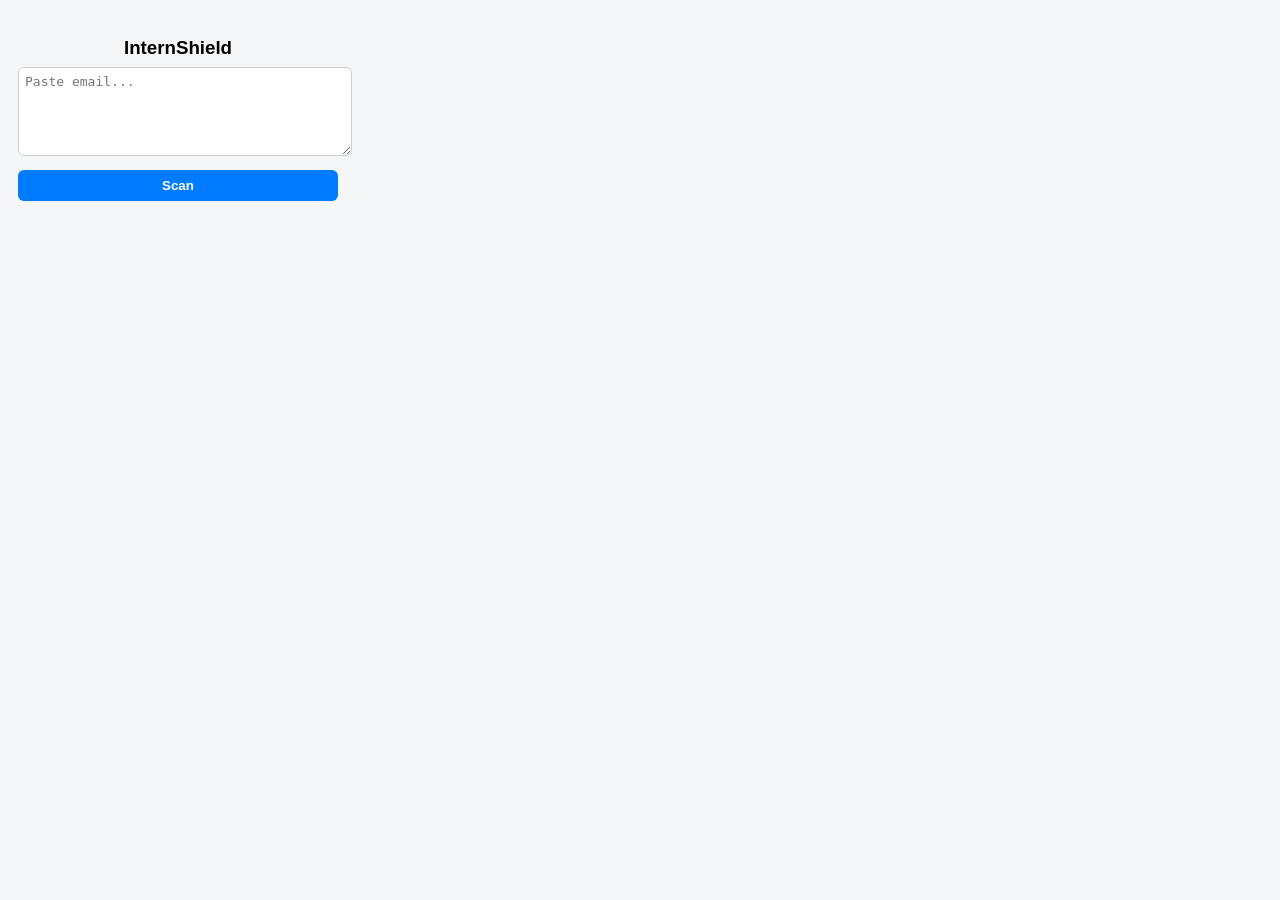
<file: InternShield-Extension/popup.html>
<!DOCTYPE html>
<html>
<head>
  <title>InternShield</title>
  <style>
    body {
      font-family: Arial;
      width: 320px;
      padding: 10px;
      background: #f4f6f8;
    }

    h3 {
      text-align: center;
      margin-bottom: 8px;
    }

    textarea {
      width: 100%;
      padding: 6px;
      border-radius: 6px;
      border: 1px solid #ccc;
      font-size: 13px;
    }

    button {
      width: 100%;
      padding: 8px;
      margin-top: 10px;
      border: none;
      border-radius: 6px;
      background: #007bff;
      color: white;
      font-weight: bold;
      cursor: pointer;
    }

    #card {
      margin-top: 12px;
      padding: 10px;
      border-radius: 10px;
      background: white;
      box-shadow: 0 3px 8px rgba(0,0,0,0.1);
      display: none;
    }

    #riskBar {
      height: 10px;
      background: #ddd;
      border-radius: 5px;
      margin: 10px 0;
    }

    #riskFill {
      height: 10px;
      border-radius: 5px;
      width: 0%;
    }

    .red { background: #e74c3c; }
    .orange { background: #f39c12; }
    .green { background: #2ecc71; }

    .tag {
      display: inline-block;
      padding: 4px 6px;
      margin: 2px;
      border-radius: 5px;
      font-size: 12px;
    }

    .danger { background: #ffe0e0; color: #c0392b; }
    .safe { background: #e0ffe5; color: #27ae60; }

    #highlightedText {
      margin-top: 8px;
      font-size: 12px;
      background: #fafafa;
      padding: 6px;
      border-radius: 5px;
      max-height: 120px;
      overflow-y: auto;
    }

    .highlight {
      background: yellow;
      font-weight: bold;
    }
  </style>
</head>

<body>

<h3>InternShield</h3>

<textarea id="text" rows="5" placeholder="Paste email..."></textarea>
<button id="scanBtn">Scan</button>

<div id="card">
  <div id="prediction"></div>

  <div id="riskBar">
    <div id="riskFill"></div>
  </div>

  <div id="confidence"></div>

  <div><b> Reasons:</b><div id="reasons"></div></div>
  <div><b> Safe Signs:</b><ul id="safe"></ul></div>

  <div><b> Highlighted Email:</b></div>
  <div id="highlighted"></div>
</div>

<script src="popup.js"></script>

</body>
</html>
</file>
